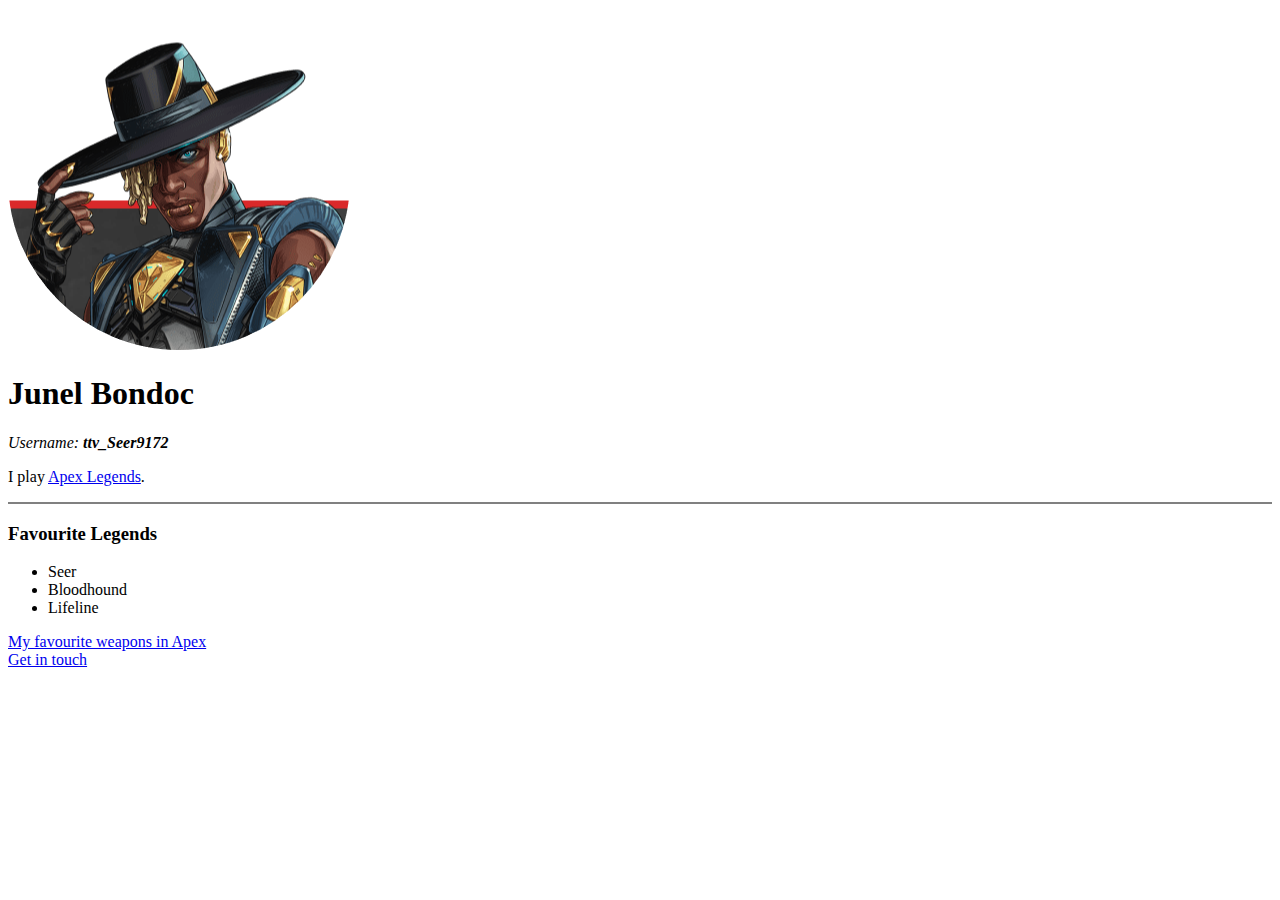
<file: hundred-days-of-code/day_041_html/HTML - Personal Site/index.html>
<!DOCTYPE html>
<html lang="en">

<head>
    <meta charset="UTF-8">
    <meta http-equiv="X-UA-Compatible" content="IE=edge">
    <meta name="viewport" content="width=device-width, initial-scale=1.0">
    <title>Junel's Personal Site</title>
</head>

<body>
    <img src="./seer_image-modified.png" alt="Seer Image">
    <h1>Junel Bondoc</h1>
    <p><em>Username: <strong>ttv_Seer9172</strong></em></p>
    <p>I play <a href="https://www.ea.com/en-gb/games/apex-legends">Apex Legends</a>.</p>
    <hr size="2" noshade>
    <h3>Favourite Legends</h3>
    <ul>
        <li>Seer</li>
        <li>Bloodhound</li>
        <li>Lifeline</li>
    </ul>
    <a href="./loot.html">My favourite weapons in Apex</a>
    <br>
    <a href="./contact.html">Get in touch</a>
</body>

</html>
</file>
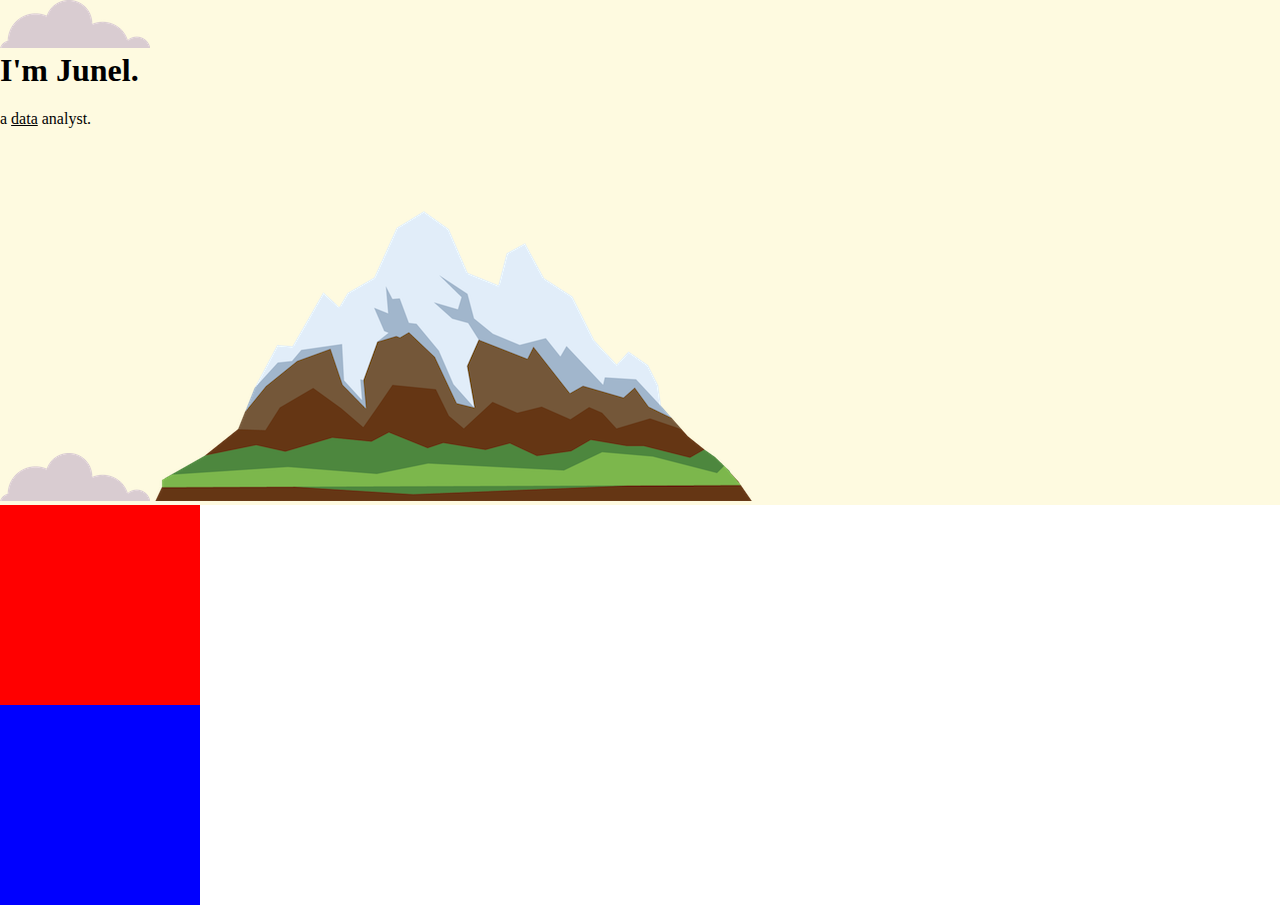
<file: hundred-days-of-code/day_044_int_css/CSS - My Site/index.html>
<!DOCTYPE html>
<html lang="en">
<head>
    <meta charset="UTF-8">
    <meta http-equiv="X-UA-Compatible" content="IE=edge">
    <meta name="viewport" content="width=device-width, initial-scale=1.0">
    <link rel="stylesheet" href="./css/styles.css">
    <link rel="apple-touch-icon" sizes="180x180" href="./apple-touch-icon.png">
    <link rel="icon" type="image/png" sizes="32x32" href="./favicon-32x32.png">
    <link rel="icon" type="image/png" sizes="16x16" href="./favicon-16x16.png">
    <link rel="manifest" href="./site.webmanifest">
    <link rel="preconnect" href="https://fonts.googleapis.com">
    <link rel="preconnect" href="https://fonts.gstatic.com" crossorigin>
    <link href="https://fonts.googleapis.com/css2?family=Montserrat&family=Playfair+Display&family=Sacramento&display=swap" rel="stylesheet"> 
    <title>Document</title>
</head>
<body>
    <div class="top-container">
        <img class="top-cloud" src="./images/cloud.png" alt="cloud-img">
        <h1>I'm Junel.</h1>
        <p>a <span class="data">data</span> analyst.</p>
        <img class="bottom-cloud" src="./images/cloud.png" alt="cloud-img">
        <img src="./images/mountain.png" alt="cloud-img">
    </div>
    <div class="middle-container"></div>
    <div class="bottom-container"></div>
</body>
</html>
</file>
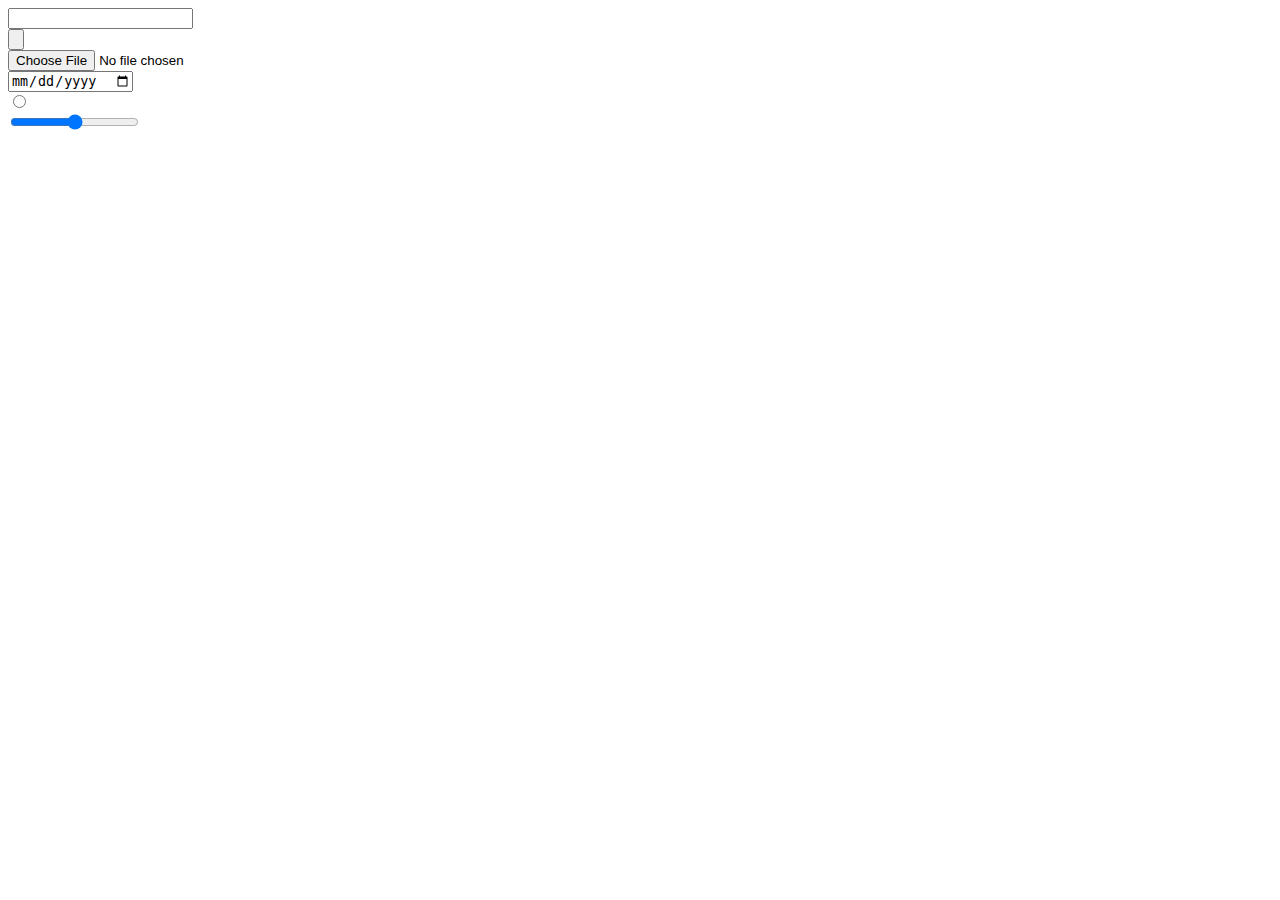
<file: hundred-days-of-code/day_041_html/inputs.html>
<!DOCTYPE html>
<html lang="en">

<head>
    <meta charset="UTF-8">
    <meta http-equiv="X-UA-Compatible" content="IE=edge">
    <meta name="viewport" content="width=device-width, initial-scale=1.0">
    <title>HTML inputs</title>
</head>

<body>
    <input type="text" name="" id=""><br>
    <input type="submit" value=""><br>
    <input type="file"><br>
    <input type="date" name="" id=""><br>
    <input type="radio" name="" id=""><br>
    <input type="range" name="" id="">
</body>

</html>
</file>
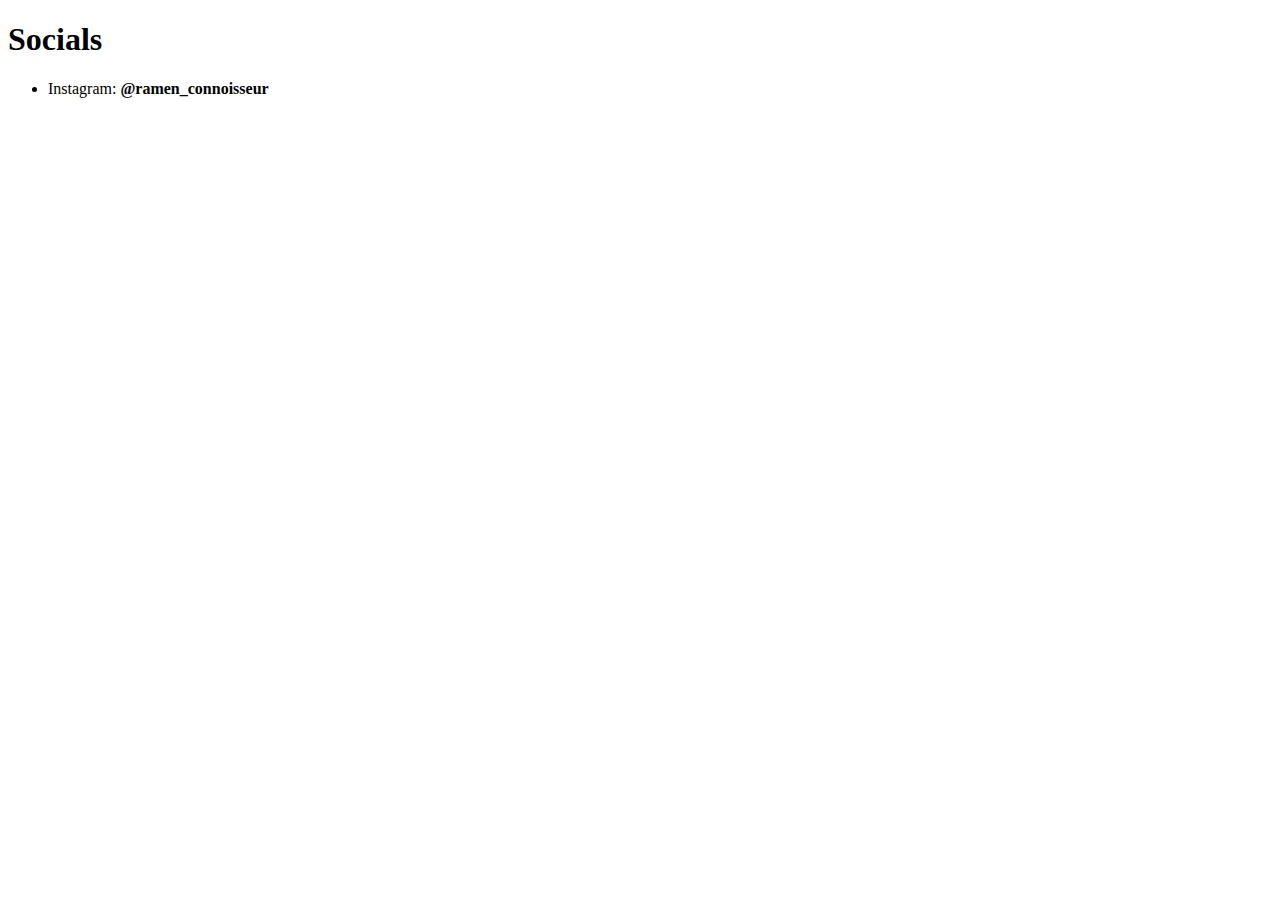
<file: hundred-days-of-code/day_041_html/HTML - Personal Site/contact.html>
<!DOCTYPE html>
<html lang="en">

<head>
    <meta charset="UTF-8">
    <meta http-equiv="X-UA-Compatible" content="IE=edge">
    <meta name="viewport" content="width=device-width, initial-scale=1.0">
    <title>Contact me</title>
</head>

<body>
    <h1>Socials</h1>
    <ul>
        <li>Instagram: <strong>@ramen_connoisseur</strong></li>
    </ul>
</body>

</html>
</file>
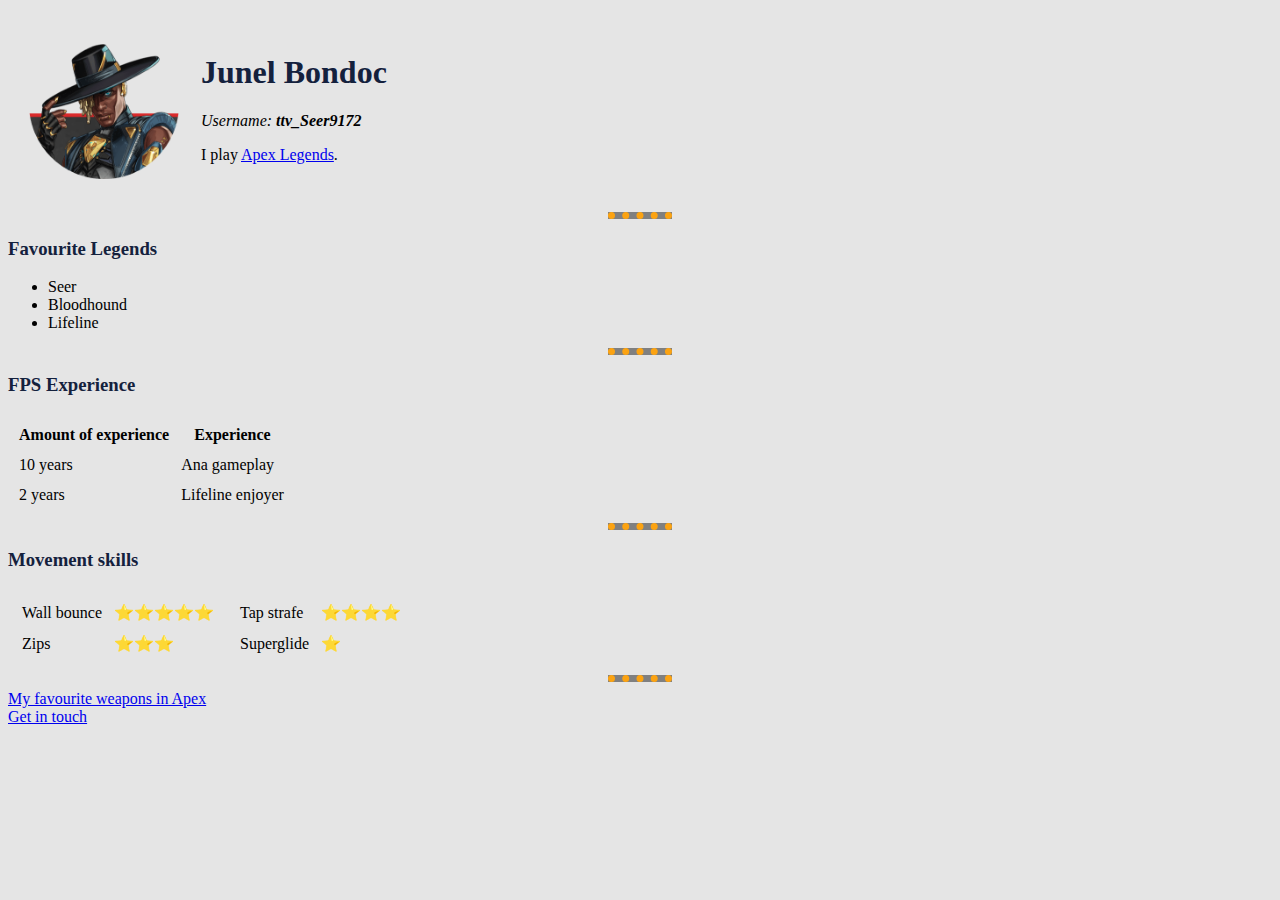
<file: hundred-days-of-code/day_041_html/HTML - Personal Site/index copy.html>
<!DOCTYPE html>
<html lang="en">

<head>
    <meta charset="UTF-8">
    <meta http-equiv="X-UA-Compatible" content="IE=edge">
    <meta name="viewport" content="width=device-width, initial-scale=1.0">
    <title>Junel's Personal Site</title>
    <link rel="stylesheet" href="./css/styles.css">
</head>

<body>
    <table cellspacing="20">
        <tbody>
            <tr>
                <td><img src="./images/seer_image-modified.png" alt="Seer Image"></td>
                <td>
                    <h1>Junel Bondoc</h1>
                    <p><em>Username: <strong>ttv_Seer9172</strong></em></p>
                    <p>I play <a href="https://www.ea.com/en-gb/games/apex-legends">Apex Legends</a>.</p>
                </td>
            </tr>
        </tbody>
    </table>
    <hr size="2" noshade>
    <h3>Favourite Legends</h3>
    <ul>
        <li>Seer</li>
        <li>Bloodhound</li>
        <li>Lifeline</li>
    </ul>
    <hr size="2" noshade>
    <h3>FPS Experience</h3>
    <table cellspacing="10">
        <thead>
            <tr>
                <th>Amount of experience</th>
                <th>Experience</th>
            </tr>
        </thead>
        <tbody>
            <tr>
                <td>10 years</td>
                <td>Ana gameplay</td>
            </tr>
            <tr>
                <td>2 years</td>
                <td>Lifeline enjoyer</td </tr>
        </tbody>
    </table>
    <hr size="2" noshade>
    <h3>Movement skills</h3>
    <table>
        <tr>
            <td>
                <table cellspacing="10">
                    <tr>
                        <td>Wall bounce</td>
                        <td>⭐⭐⭐⭐⭐</td>
                    </tr>
                    <tr>
                        <td>Zips</td>
                        <td>⭐⭐⭐</td>
                    </tr>
                </table>
            </td>
            <td>
                <table cellspacing="10">
                    <tr>
                        <td>Tap strafe</td>
                        <td>⭐⭐⭐⭐</td>
                    </tr>
                    <tr>
                        <td>Superglide</td>
                        <td>⭐</td>
                    </tr>
                </table>
            </td>
        </tr>
    </table>
    <hr size="2" noshade>
    <a href="./loot.html">My favourite weapons in Apex</a>
    <br>
    <a href="./contact.html">Get in touch</a>
</body>

</html>
</file>
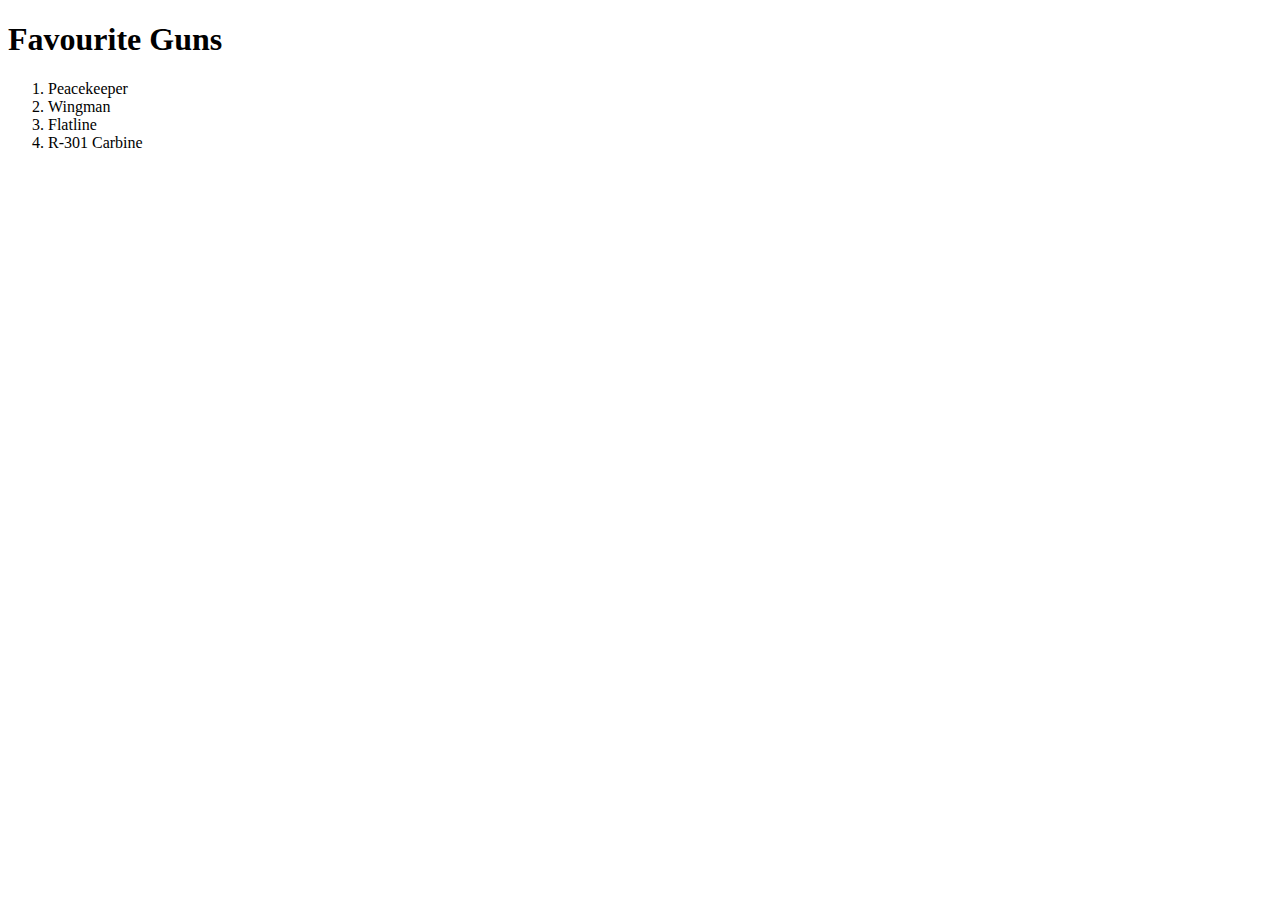
<file: hundred-days-of-code/day_041_html/HTML - Personal Site/loot.html>
<!DOCTYPE html>
<html lang="en">

<head>
    <meta charset="UTF-8">
    <meta http-equiv="X-UA-Compatible" content="IE=edge">
    <meta name="viewport" content="width=device-width, initial-scale=1.0">
    <title>Favourite Guns in Apex</title>
</head>

<body>
    <h1>Favourite Guns</h1>
    <ol>
        <li>Peacekeeper</li>
        <li>Wingman</li>
        <li>Flatline</li>
        <li>R-301 Carbine</li>
    </ol>
</body>

</html>
</file>
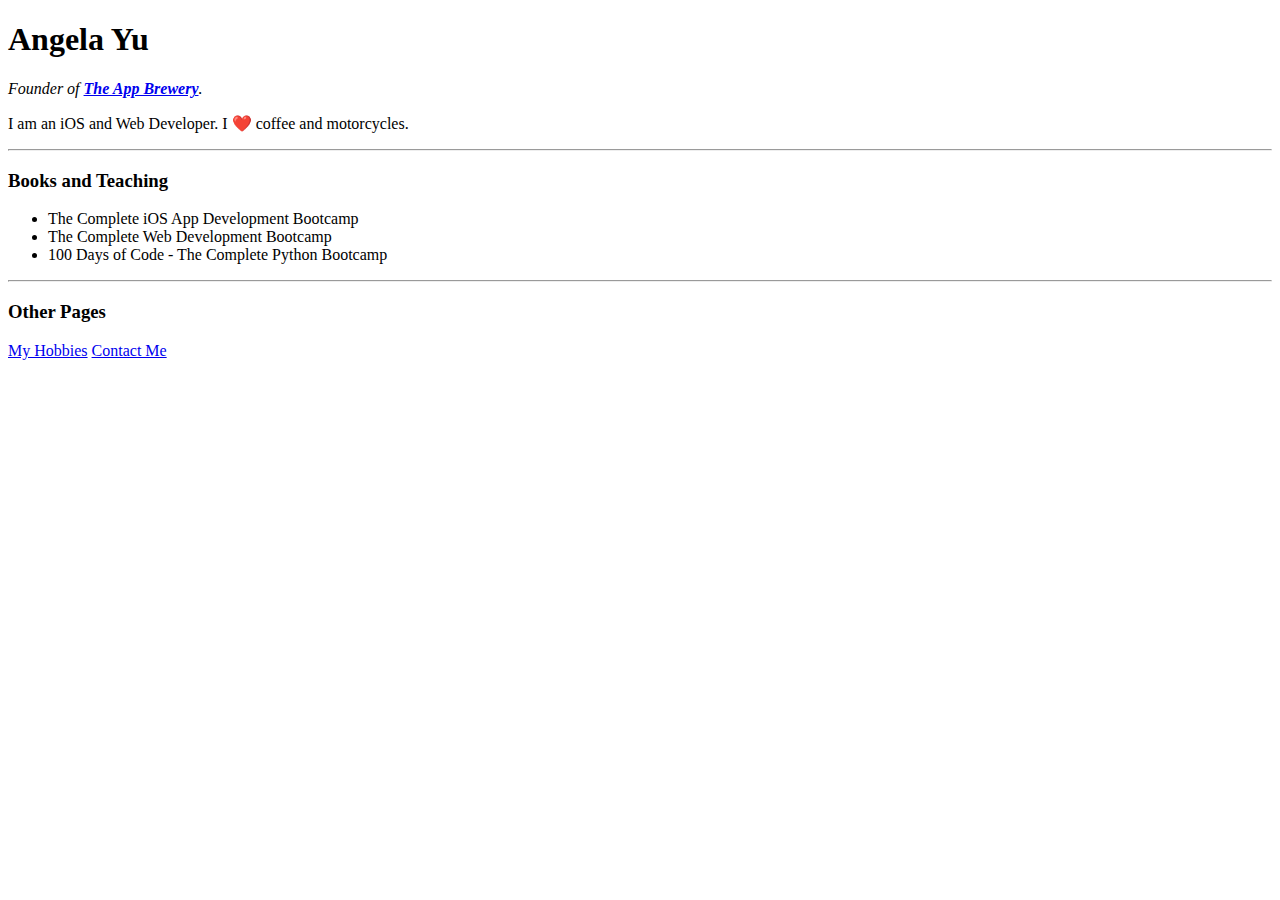
<file: hundred-days-of-code/day_045_webscraping/bs4-start/website.html>
<!DOCTYPE html>
<html>

<head>
	<meta charset="utf-8">
	<title>Angela's Personal Site</title>
</head>

<body>
	<h1 id="name">Angela Yu</h1>
	<p><em>Founder of <strong><a href="https://www.appbrewery.co/">The App Brewery</a></strong>.</em></p>
	<p>I am an iOS and Web Developer. I ❤️ coffee and motorcycles.</p>
	<hr>
	<h3 class="heading">Books and Teaching</h3>
	<ul>
		<li>The Complete iOS App Development Bootcamp</li>
		<li>The Complete Web Development Bootcamp</li>
		<li>100 Days of Code - The Complete Python Bootcamp</li>
	</ul>
	<hr>
	<h3 class="heading">Other Pages</h3>
	<a href="https://angelabauer.github.io/cv/hobbies.html">My Hobbies</a>
	<a href="https://angelabauer.github.io/cv/contact-me.html">Contact Me</a>
</body>

</html>
</file>
<file: hundred-days-of-code/day_044_int_css/CSS - My Site/css/styles.css>
body {
    margin: 0;
}

h1 {
    margin-top: 0;
}

div {
    background-color: #fefae0;
}

.middle-container {
    background-color: red;
    height: 200px;
    width: 200px;
}

.bottom-container {
    background-color: blue;
    height: 200px;
    width: 200px;
}

.data {
    text-decoration: underline;
}
</file>
<file: hundred-days-of-code/day_041_html/HTML - Personal Site/css/styles.css>
body {
    background-color: #e5e5e5;
}

h1 {
    color: #14213d;
}

h3 {
    color: #14213d;
}

hr {
    border-style: none;
    border-top-style: dotted;
    border-width: 7px;
    border-color: #fca311;
    width: 5%;
}

img {
    height: 150px;
}
</file>
